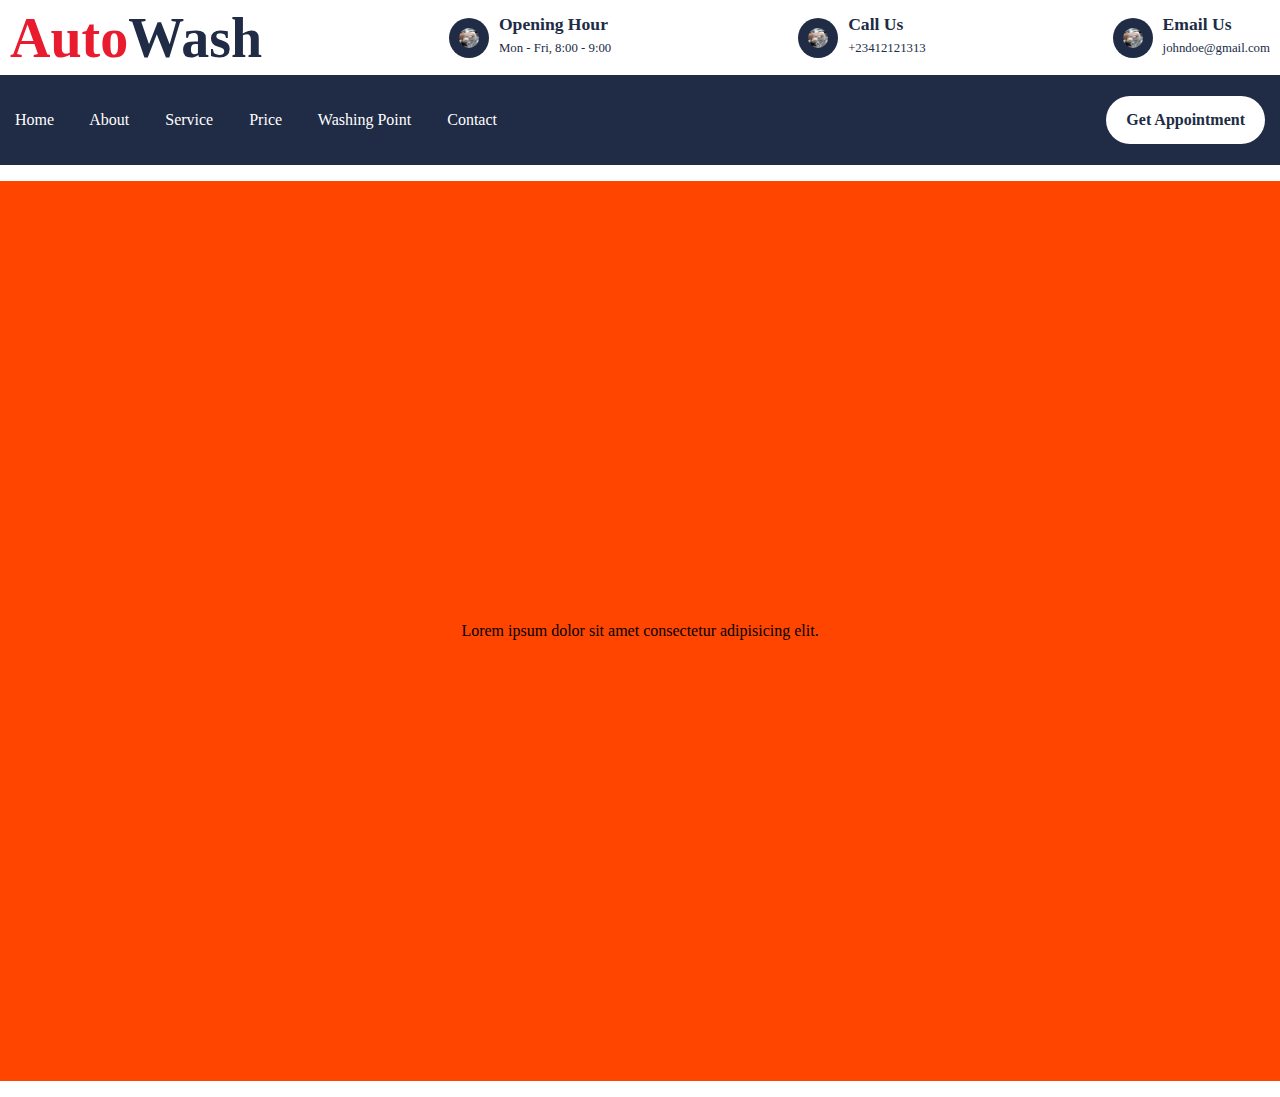
<file: index.html>
<!DOCTYPE html>
<html lang="en">
<head>
    <meta charset="UTF-8">
    <meta name="viewport" content="width=device-width, initial-scale=1.0">
    <title>Document</title>
    <link rel="stylesheet" href="/css/style.css">
</head>
<body>
<header>
    <!-- Top nav -->
    <nav class="top"> 
        <h1 class="auto-title">
            <span>  Auto</span>Wash
        </h1>

        <div class="elements ">
            <img src="/images/post-4.jpg" alt="">
            <div >
                <p class="text">Opening Hour</p>
                <p class="sub">Mon - Fri, 8:00 - 9:00</p>
            </div>


        </div>
        <div class="elements ">
            <img src="/images/post-4.jpg" alt="">
            <div >
                <p class="text">Call Us</p>
                <p class="sub">+23412121313</p>
            </div>


        </div>
        <div class="elements ">
            <img src="/images/post-4.jpg" alt="">
            <div >
                <p class="text">Email Us</p>
                <p class="sub">johndoe@gmail.com</p>
            </div>
        </div>
     
    </nav>

    <!-- bottom nav -->

<nav class="btm-nav">
    <div class="links">
        <p>Menu</p>

        <div>
            <a href="">Home</a>
            <a href="">About</a>
            <a href="">Service</a>
            <a href="">Price</a>
            <a href="">Washing Point</a>
            <a href="">Contact</a>
        </div>
    </div>
    <div>
        <p class="menu-icon">&#9776;</p>
        <p class="appointmt-btn">Get Appointment</p>

    </div>
    
</nav>


<section>

    <div class="container">
        <p class="box">

            Lorem ipsum dolor sit amet consectetur adipisicing elit.
        </p>
    </div>
</section>



</header>



</body>
</html>
</file>
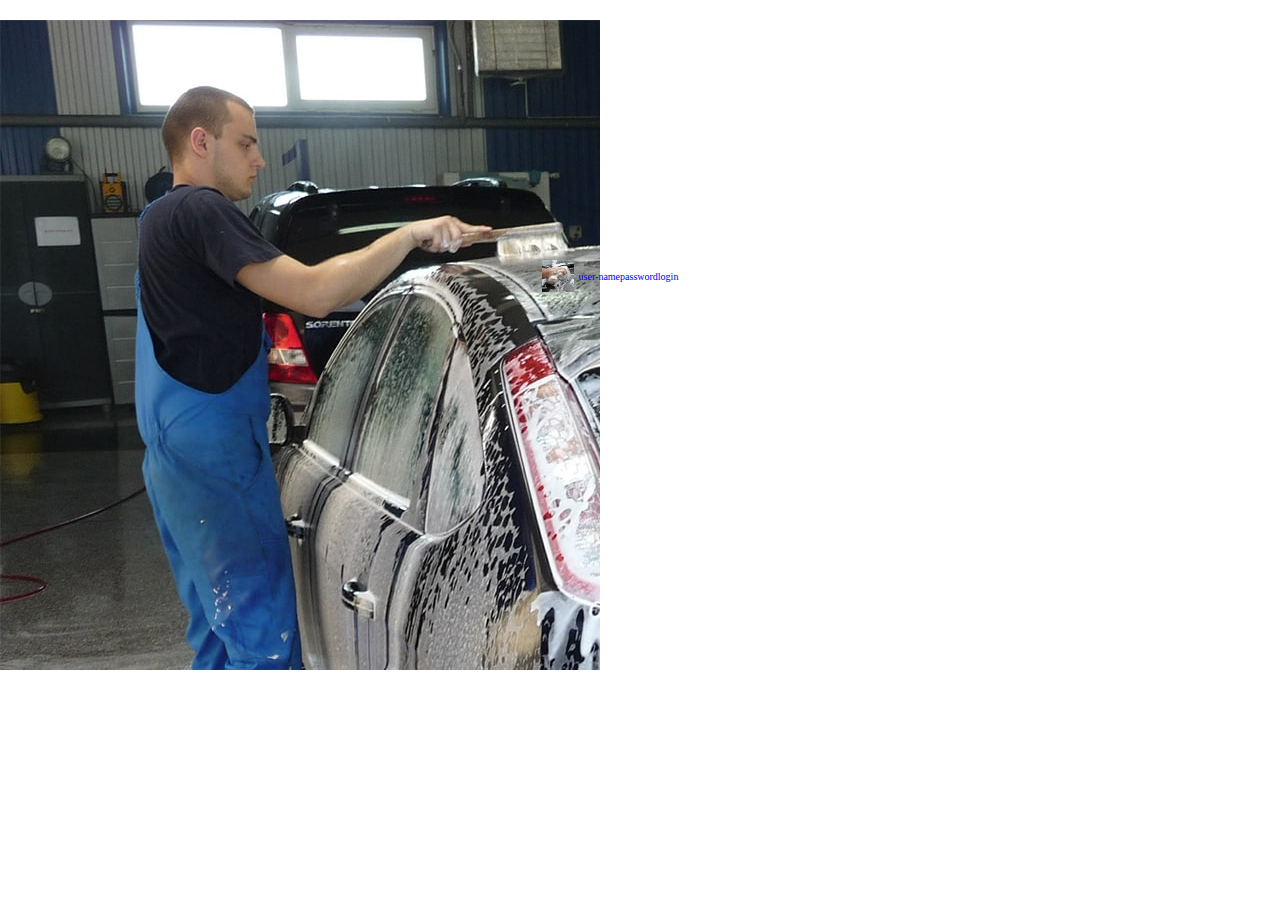
<file: CARD/index.html>
<!DOCTYPE html>
<html lang="en">
<head>
    <meta charset="UTF-8">
    <meta name="viewport" content="width=device-width, initial-scale=1.0">
    <title>card</title>
    <link rel="stylesheet" href="style.css">
</head>
<body>
    <nav class="origin">

        <div class="bg-image">
            <img src="images/about.jpg" alt="">
        </div>
        
        <div class="details">
            <div class="details-2">
                
                <img src="images/post-4.jpg" alt="">
            </div>
            <div class="details-1">
                <p>user-name</p>
                <p>password</p>
                <p>login</p>
            </div>
        </div>
    </nav>
</body>
</html>
</file>
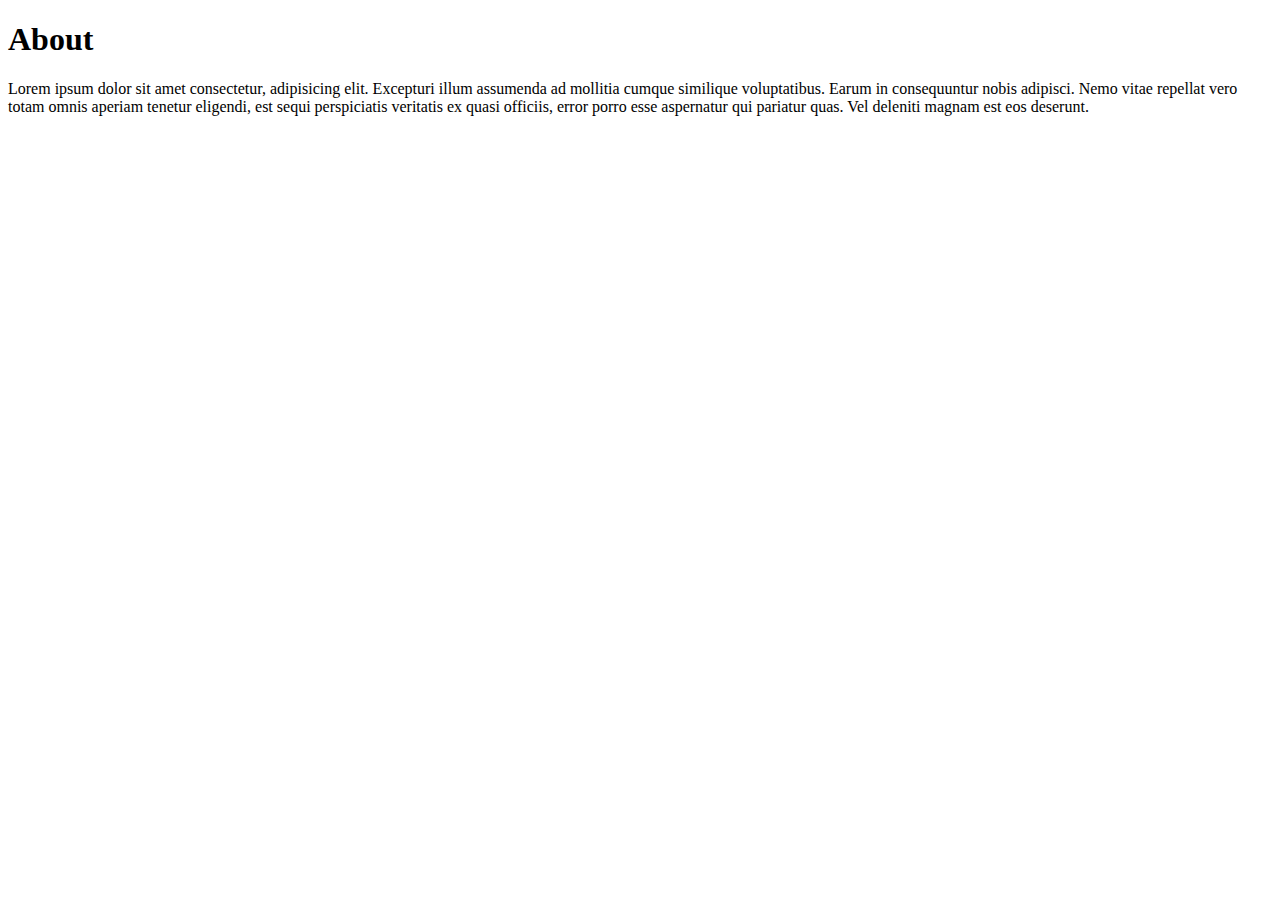
<file: about.html>
<!DOCTYPE html>
<html lang="en">
  <head>
    <meta charset="UTF-8" />
    <meta name="viewport" content="width=device-width, initial-scale=1.0" />
    <title>About</title>
  </head>
  <body>
    <h1>About</h1>
    <p>
      Lorem ipsum dolor sit amet consectetur, adipisicing elit. Excepturi illum
      assumenda ad mollitia cumque similique voluptatibus. Earum in consequuntur
      nobis adipisci. Nemo vitae repellat vero totam omnis aperiam tenetur
      eligendi, est sequi perspiciatis veritatis ex quasi officiis, error porro
      esse aspernatur qui pariatur quas. Vel deleniti magnam est eos deserunt.
    </p>
  </body>
</html>
</file>
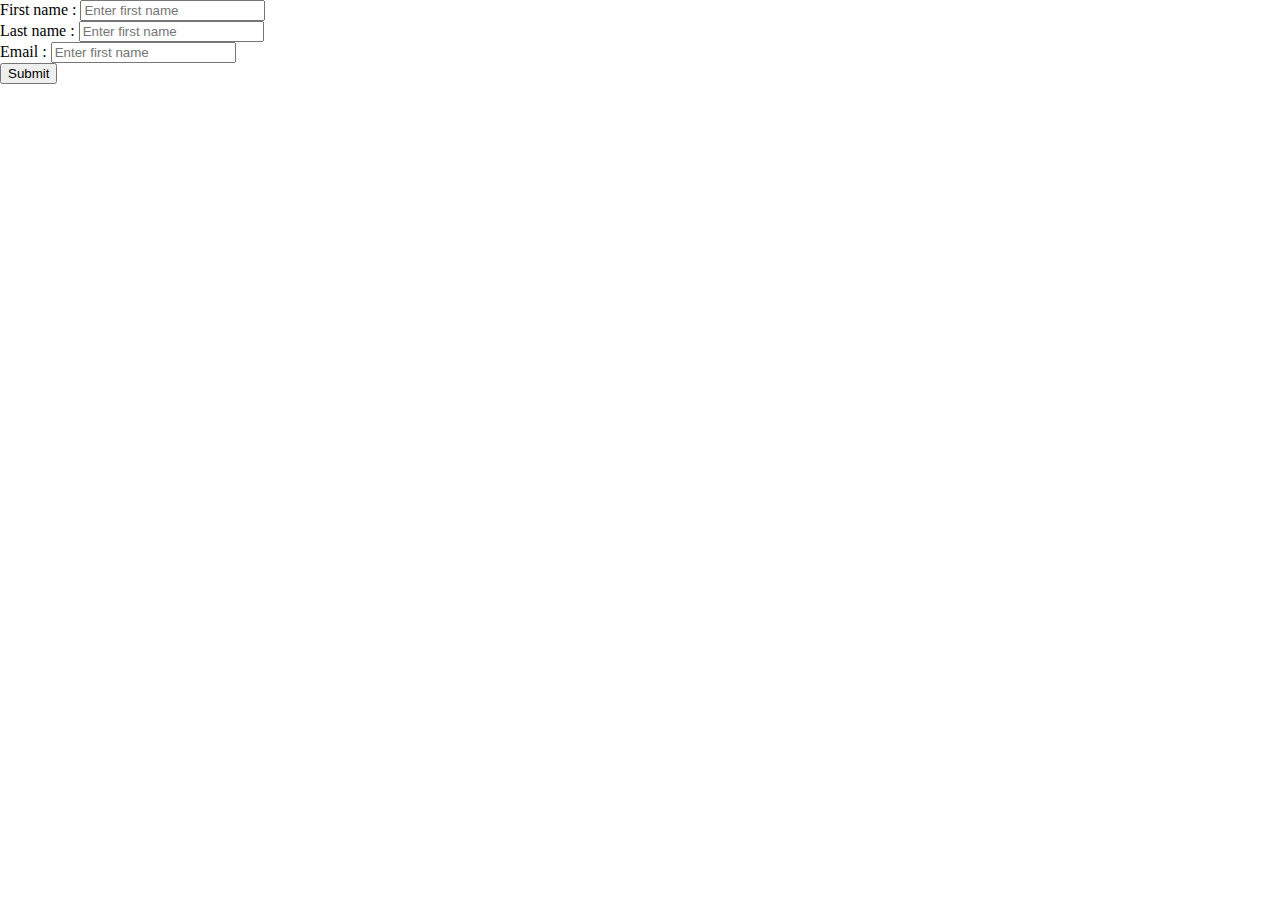
<file: Contact.html>
<!DOCTYPE html>
<html lang="en">
<head>
    <meta charset="UTF-8">
    <meta name="viewport" content="width=device-width, initial-scale=1.0">
    <title>Contact us</title>
    <link rel="stylesheet" href="/css/contact.css">
</head>
<body>
    <form action="">
        <label for="first_name">First name :
            <input type="text" id="first_name" placeholder="Enter first name">
        </label>
        <br>
        <label for="Last_name">Last name :
            <input type="text" id="Last_name" placeholder="Enter first name">
        </label>
        <br>
        <label for="name">Email :
            <input type="text" id="Emai" placeholder="Enter first name">
        </label>
        <br>
        <button type="submit">Submit</button>
    </form>
</body>
</html>
</file>
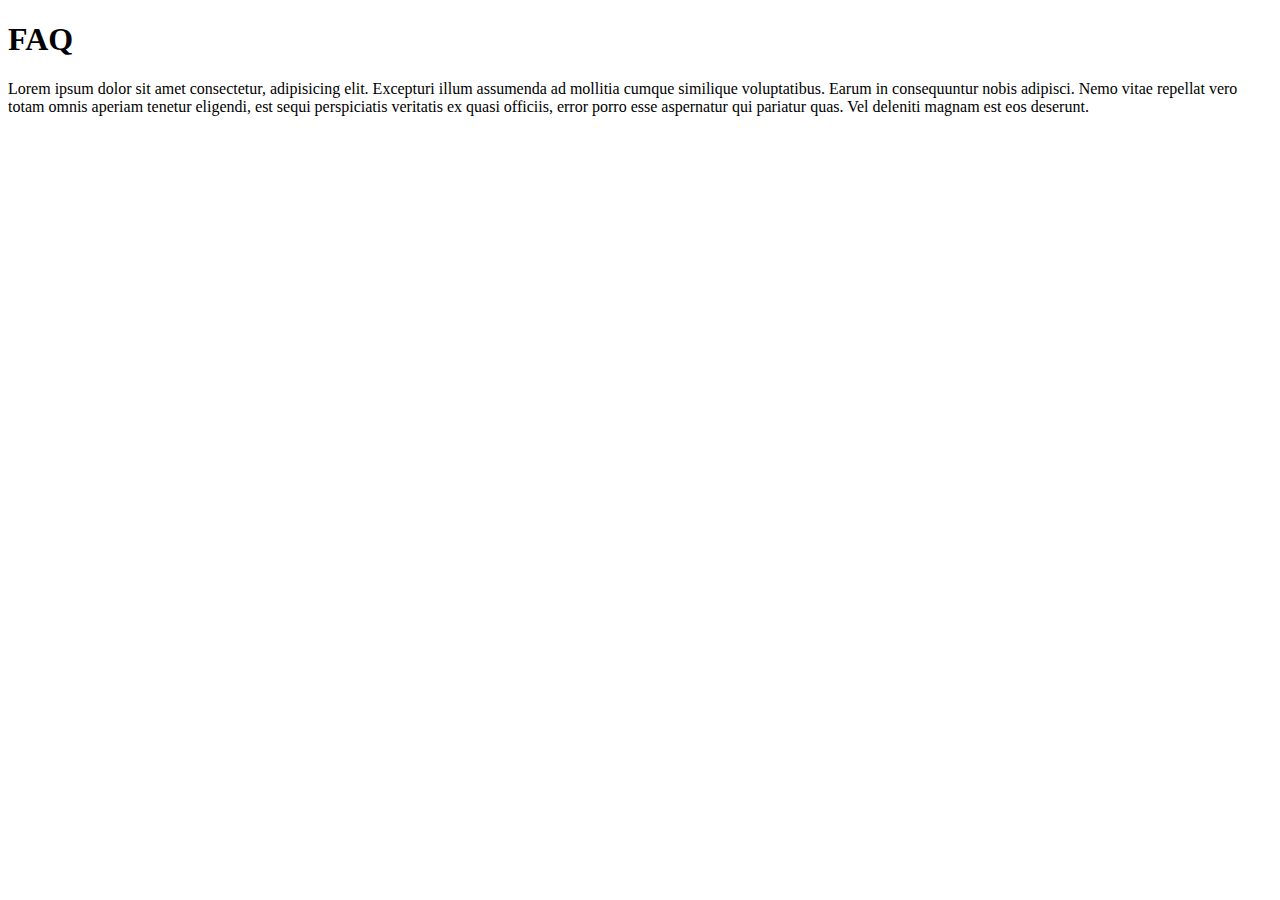
<file: faq.html>
<!DOCTYPE html>
<html lang="en">
  <head>
    <meta charset="UTF-8" />
    <meta name="viewport" content="width=device-width, initial-scale=1.0" />
    <title>FAQ</title>
  </head>
  <body>
    <h1>FAQ</h1>
    <p>
      Lorem ipsum dolor sit amet consectetur, adipisicing elit. Excepturi illum
      assumenda ad mollitia cumque similique voluptatibus. Earum in consequuntur
      nobis adipisci. Nemo vitae repellat vero totam omnis aperiam tenetur
      eligendi, est sequi perspiciatis veritatis ex quasi officiis, error porro
      esse aspernatur qui pariatur quas. Vel deleniti magnam est eos deserunt.
    </p>
  </body>
</html>
</file>
<file: css/style.css>
/* 
#E81C2E  
#202C45
*/
body{
    padding: 0;
    margin: 0;
}
.auto-title{
    /* 1rem 16x2 */
font-size: 3.5rem;
text-align: center;
color:#202C45 ;
line-height: 0;
font-weight: 800;

}

.auto-title span{
    color: #E81C2E;
}


.top .elements{
    display: none;
}

.btm-nav{
    background-color: #202C45;
    padding: 5px 15px;
    display: flex;
    justify-content: space-between;
    align-items: center;
    color: white;
}


.menu-icon{
    font-size: 20px;
    padding: 15px 20px;
    background-color: white;
    color: #202C45;
    border-radius: 10px;
    font-size: 1rem;
    font-weight: 600;
    box-shadow: inset 0 0 0 0 #202C45;;
}

.btm-nav .links p{
    /* display: none; */
    font-size: 1.4rem;
}
.btm-nav .links div{
    display: none;
}

.appointmt-btn{
    display: none;
}


/* Tablet designs  */
@media screen and (min-width:768px) {
    /* header{
        background: #000;
    } */
    .top{
        display: flex;
        justify-content: space-between;
    align-items: center;
    padding: 0 10px;
    }
    .auto-title{
        text-align: left;
    }

    .top .elements{
    display: flex;
    justify-content: space-between;
    align-items: center;
    

}

.top .elements img{
    width: 20px;
    height: 20px;
    object-fit: cover;
    border-radius: 100%;
    margin-right: 10px;
    padding: 10px;
    background-color:#202C45 ;
}

.top .elements div .text{
    color: #202C45;
    font-weight: 600 ;
    font-size: 1.1rem;
    line-height: 0;

}
.top .elements div .sub{
    color: #202C45;
    font-weight: 400 ;
    font-size: .8rem;
}

/* Second nav Strted */

.btm-nav .links p{
    display: none;
}

.btm-nav .links div{
    display: block;
}


.btm-nav .links div a {
    text-decoration: none;
    color: white;
    margin-right: 2rem;

}


.btm-nav .links div a:hover
/* .btm-nav .links div a:nth-child(1) */

{
    color: #E81C2E;
    transition: all 2s;
}


.menu-icon{
    display: none;
}

.appointmt-btn{
    padding: 15px 20px;
    background-color: white;
    color: #202C45;
    border-radius: 30px;
    font-size: 1rem;
    font-weight: 700;
    box-shadow: inset 0 0 0 0 #202C45;
}

.appointmt-btn:hover{
    background-color: #E81C2E;
    color: white;
    transition: all 1s ease-out;
    cursor: pointer;
    box-shadow: inset 0 0 0 0 #E81C2E;
}

.appointmt-btn{
    display: block;
}

}




/*--LESSON --*/
@keyframes animate{
    0%{
        background-color: #202C45;
        background-image: url('/images/carousel-1.jpg');
    }
    20%{
        background-color: yellow;
        background-image: url('/images/about.jpg');
    }
    50%{
        background-color: black;
        background-image: url('/images/post-4.jpg');
    }
    100%{
        background-color: blue;
    }
}

.box{
    /* width: 100px; */
    height: 100vh;
    background-color: orangered;
    display: flex;
    justify-content: center;
    align-items: center;
    text-align: center;
    /* background-size: cover; */

    transition: transform 1s ease-out ;
    animation-name: animate;
    /* animation-timing-function: 1s; */
    animation-iteration-count: infinite;
    animation-duration: 4s;
    animation-timing-function: ease-out;

    animation: animate 4s ease-in 1s iteration-count direction fill-mode;
    
    
}

.box:hover{
    cursor: pointer;
    /* transform: rotate(-50deg); */
    /* transform: scale(1.7); */
    /* transform: skew(-50deg); */
    /* transform: translateY(50px ,50px); */

    /* 2D transformation */
    /* transform: rotate(50deg) translate(50px); */
    /* transform:  translate(50px) rotate(50deg); */

    /* transform: perspective(200px) translateZ(50px);
     */
     /* transform: perspective(200px) rotate(50deg); */

     transform: rotate(50deg);
     
}





    

/* rotate

scale 

skew

translate
*/
</file>
<file: CARD/style.css>
body{
    background-size: contain;
    size: 50%;
    margin: 0;
    height: 100vh;
    width: 100%;
    overflow: hidden;
}


.bg-image {
    justify-content: center;
    justify-items: center;
    height: 15rem;
    padding-top: 20px;
}

.details{
    display: flex;
    flex-direction: row;
    justify-items: center;
    justify-content: center;
    
    padding-right: 60px;    
}


.details .details-1{
    color: blue;
    display: flex;
    flex-direction: row;
    font-size: 10px;
    padding-left: 5px;
    justify-content: space-between;
    align-items: center;
    
}

.details-2{
    display: flex;
    height: 2rem;
    
}
</file>
<file: css/contact.css>
body{
    padding: 0;
    margin: 0;
}
</file>
